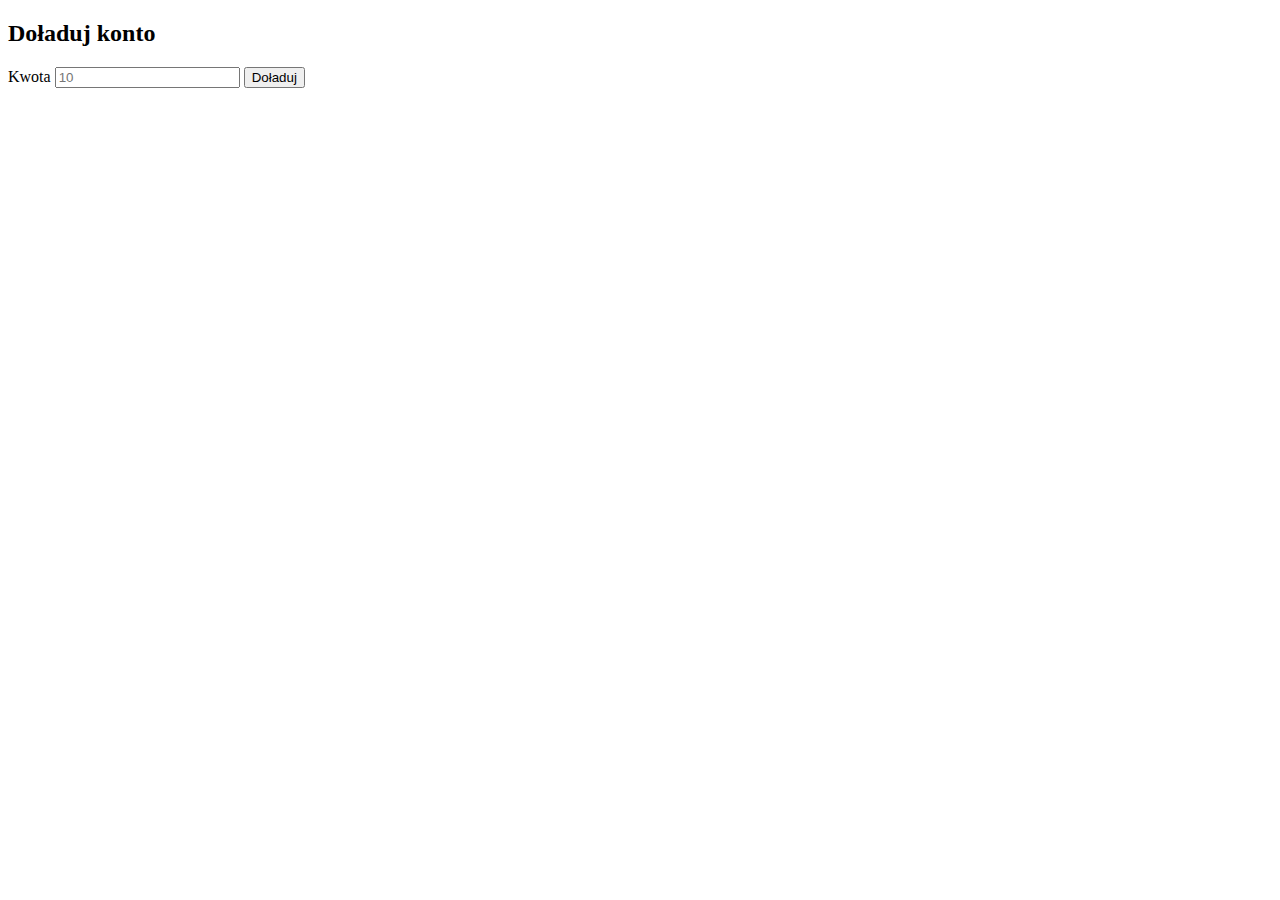
<file: src/main/resources/templates/add-balance.html>
<!DOCTYPE html>
<html lang="en"
      xmlns:th="http://www.thymeleaf.org"
      xmlns:sec="http://www.thymeleaf.org/extras/spring-security">
<head>
    <meta charset="UTF-8">
    <title>Doładuj konto</title>
    <link href="https://cdn.jsdelivr.net/npm/bootstrap@5.0.2/dist/css/bootstrap.min.css"
          rel="stylesheet"
          integrity="sha384-EVSTQN3/azprG1Anm3QDgpJLIm9Nao0Yz1ztcQTwFspd3yD65VohhpuuCOmLASjC"
          crossorigin="anonymous">
    <link th:href="@{/css/add-balance.css}" rel="stylesheet">
</head>
<body>
<th:block th:replace="nav.html"></th:block>
<div class="container">
        <div class="row col-md-8 offset-md-2">
            <div class="card">
                <div class="card-header">
                    <h2 class="text-center">Doładuj konto</h2>
                </div>
                <div class="card-body">
                    <form id="balance-form" method="post" role="form" th:action="@{/api/user/add-balance}">
                        <label for="value">Kwota</label>
                        <input type="number" min="0" placeholder="10" name="value" id="value">
                        <button type="submit">Doładuj</button>
                    </form>
                    <div id="message"></div>
                </div>
            </div>
        </div>
</div>
<script th:src="@{/js/add-balance.js}"></script>
</body>
</html>
</file>
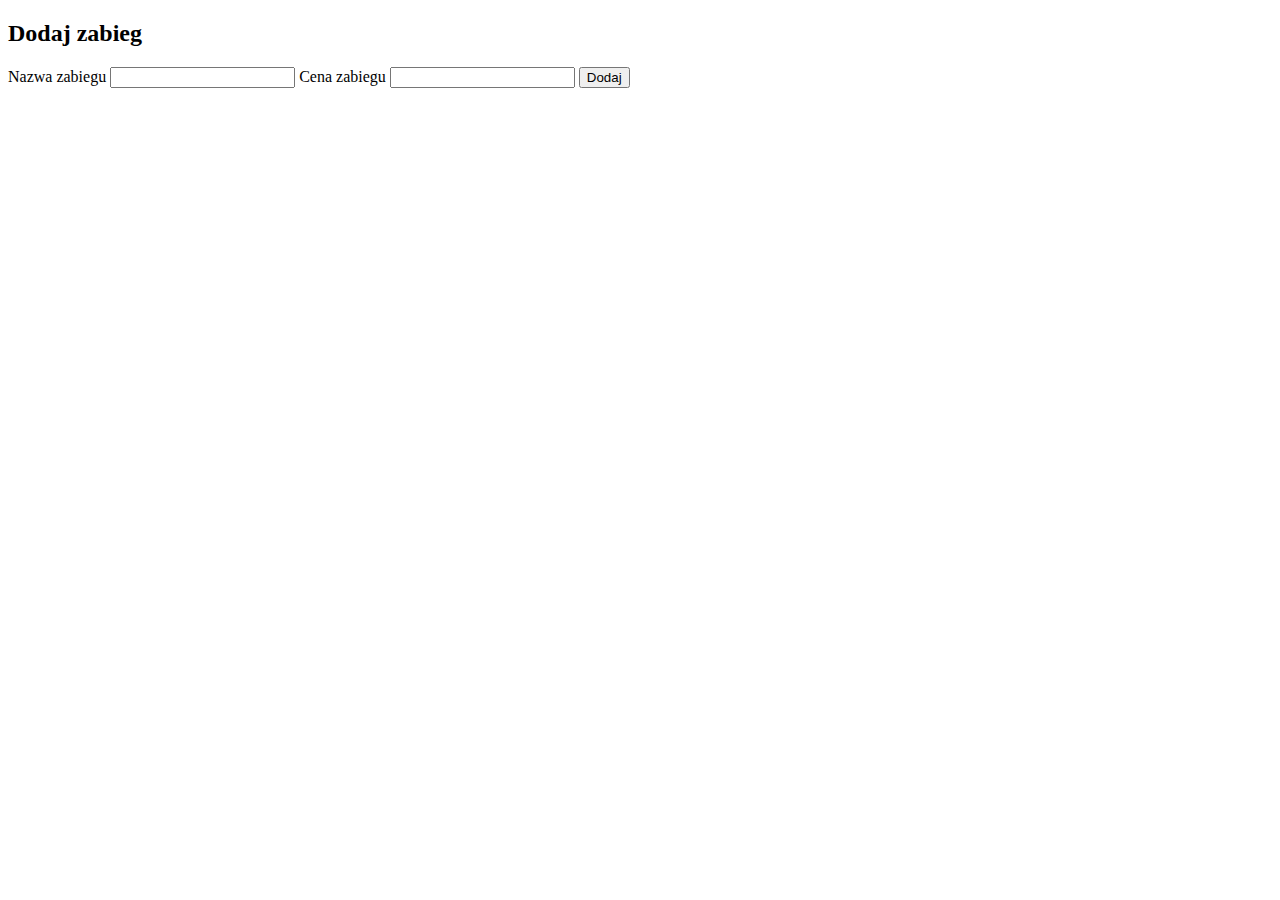
<file: src/main/resources/templates/add-surgery.html>
<!DOCTYPE html>
<html lang="en"
      xmlns:th="http://www.thymeleaf.org"
      xmlns:sec="http://www.thymeleaf.org/extras/spring-security">
<head>
    <meta charset="UTF-8">
    <title>Dodawanie zabiegu</title>
    <link href="https://cdn.jsdelivr.net/npm/bootstrap@5.0.2/dist/css/bootstrap.min.css"
          rel="stylesheet"
          integrity="sha384-EVSTQN3/azprG1Anm3QDgpJLIm9Nao0Yz1ztcQTwFspd3yD65VohhpuuCOmLASjC"
          crossorigin="anonymous">
</head>
<body>
<th:block th:replace="nav.html"></th:block>
<div class="container">
    <div class="row col-md-8 offset-md-2">
        <div class="card">
            <div class="card-header">
                <h2 class="text-center">Dodaj zabieg</h2>
            </div>
            <div class="card-body">
                <form method="post" action="/api/surgery/add">
                    <label for="name">Nazwa zabiegu</label>
                    <input id="name" name="name">
                    <label for="price">Cena zabiegu</label>
                    <input id="price" name="price" type="number" min="0">
                    <button type="submit">Dodaj</button>
                </form>
            </div>
        </div>
    </div>
</div>
</body>
</html>
</file>
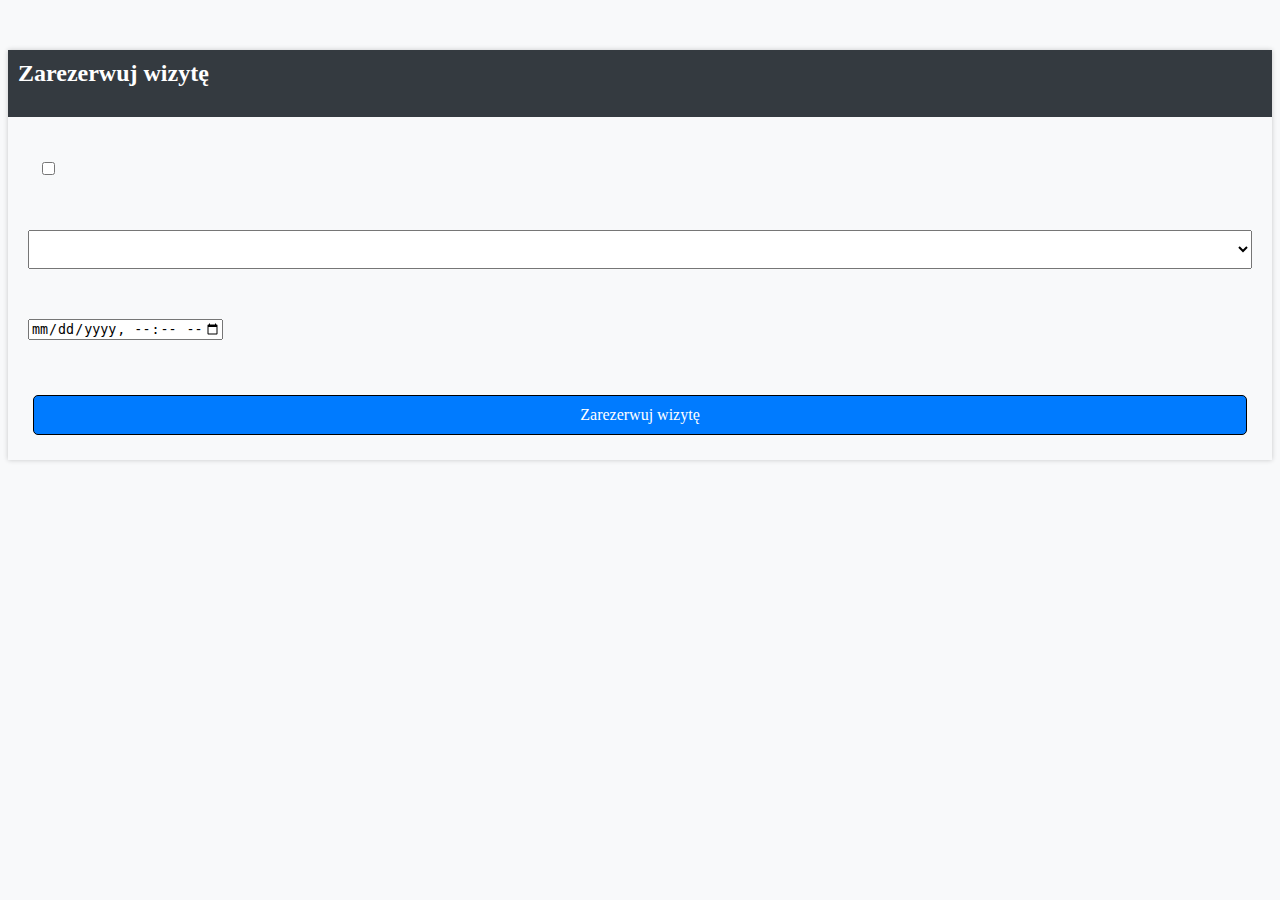
<file: src/main/resources/templates/book.html>
<!DOCTYPE html>
<html lang="en"
      xmlns:th="http://www.thymeleaf.org"
      xmlns:sec="http://www.thymeleaf.org/extras/spring-security">
<head>
    <meta charset="UTF-8">
    <title>Zarezerwuj wizyte</title>
    <link href="https://cdn.jsdelivr.net/npm/bootstrap@5.0.2/dist/css/bootstrap.min.css"
          rel="stylesheet"
          integrity="sha384-EVSTQN3/azprG1Anm3QDgpJLIm9Nao0Yz1ztcQTwFspd3yD65VohhpuuCOmLASjC"
          crossorigin="anonymous">
    <link th:href="@{/css/book.css}" href="../static/css/book.css" rel="stylesheet">
</head>
<body>
<th:block th:replace="nav.html"></th:block>
<div class="container">
    <div class="row col-md-8 offset-md-2">
        <div class="card">
            <div class="card-header">
                <h2 class="text-center">Zarezerwuj wizytę</h2>
            </div>
            <div class="card-body">
                <form method="post" action="/api/surgery/add">
                    <div class="surgeries">
                        <div th:each="surgery : ${surgeries}">
                            <label th:for="${surgery}"></label>
                            <input type="checkbox" th:name="surgeries"
                                   th:id="${surgery}"
                                   th:text="${surgery}"
                                    th:value="${surgery}">
                        </div>
                    </div>
                    <div>
                        <select>
                            <option th:if="${!isDoctor}" th:each="doctor : ${doctors}" th:value="${doctor.getId()}"
                                    th:text="|${doctor.firstName} ${doctor.lastName}|"></option>
                            <option th:if="${isDoctor}" th:each="patient : ${patients}" th:value="${patient.getId()}"
                                    th:text="|${patient.firstName} ${patient.lastName}|"></option>
                        </select>
                    </div>
                    <div class="times">
                        <input type="datetime-local" id="meeting-time"
                               name="datetime" th:min="${start}" max="2023-12-31T00:00">
                    </div>
                    <span id="submit">Zarezerwuj wizytę</span>
                </form>
                <div id="message"></div>
            </div>
        </div>
    </div>
</div>

<script th:src="@{/js/book.js}" src="../static/js/book.js"></script>
</body>
</html>
</file>
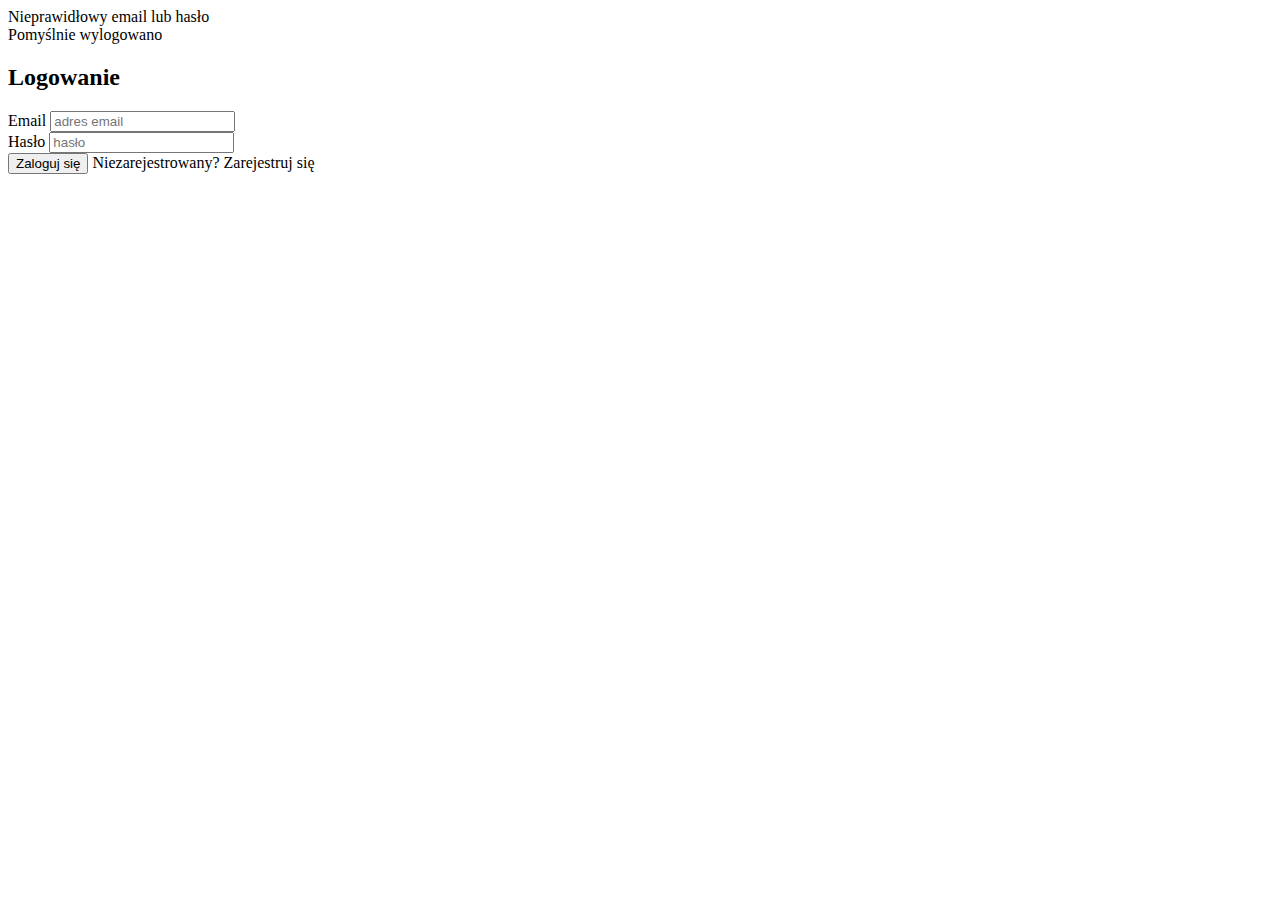
<file: src/main/resources/templates/login.html>
<!DOCTYPE html>
<html lang="en"
      xmlns:th="http://www.thymeleaf.org"
      xmlns:sec="http://www.thymeleaf.org/extras/spring-security">
<head>
    <meta charset="UTF-8">
    <title>Registration and Login System</title>
    <link href="https://cdn.jsdelivr.net/npm/bootstrap@5.0.2/dist/css/bootstrap.min.css"
          rel="stylesheet"
          integrity="sha384-EVSTQN3/azprG1Anm3QDgpJLIm9Nao0Yz1ztcQTwFspd3yD65VohhpuuCOmLASjC"
          crossorigin="anonymous">
</head>
<body>
<th:block th:replace="nav.html"></th:block>
<div class="container">
    <div class="row">
        <div class="col-md-6 offset-md-3">

            <div th:if="${param.error}">
                <div class="alert alert-danger">Nieprawidłowy email lub hasło</div>
            </div>
            <div th:if="${param.logout}">
                <div class="alert alert-success">Pomyślnie wylogowano</div>
            </div>

            <div class="card">
                <div class="card-header">
                    <h2 class="text-center">Logowanie</h2>
                </div>
                <div class="card-body">
                    <form method="post" role="form" th:action="@{/login}" class="form-horizontal">
                        <div class="form-group mb-3">
                            <label class="control-label">Email</label>
                            <input type="text" id="username" name="username" class="form-control" placeholder="adres email"/>
                        </div>

                        <div class="form-group mb-3">
                            <label class="control-label">Hasło</label>
                            <input type="password" id="password" name="password" class="form-control" placeholder="hasło"/>
                        </div>
                        <div class="form-group mb-3">
                            <button type="submit" class="btn btn-primary" >Zaloguj się</button>
                            <span>  Niezarejestrowany? <a th:href="@{/register}">Zarejestruj się</a></span>
                        </div>
                    </form>
                </div>
            </div>
        </div>
    </div>
</div>
</body>
</html>
</file>
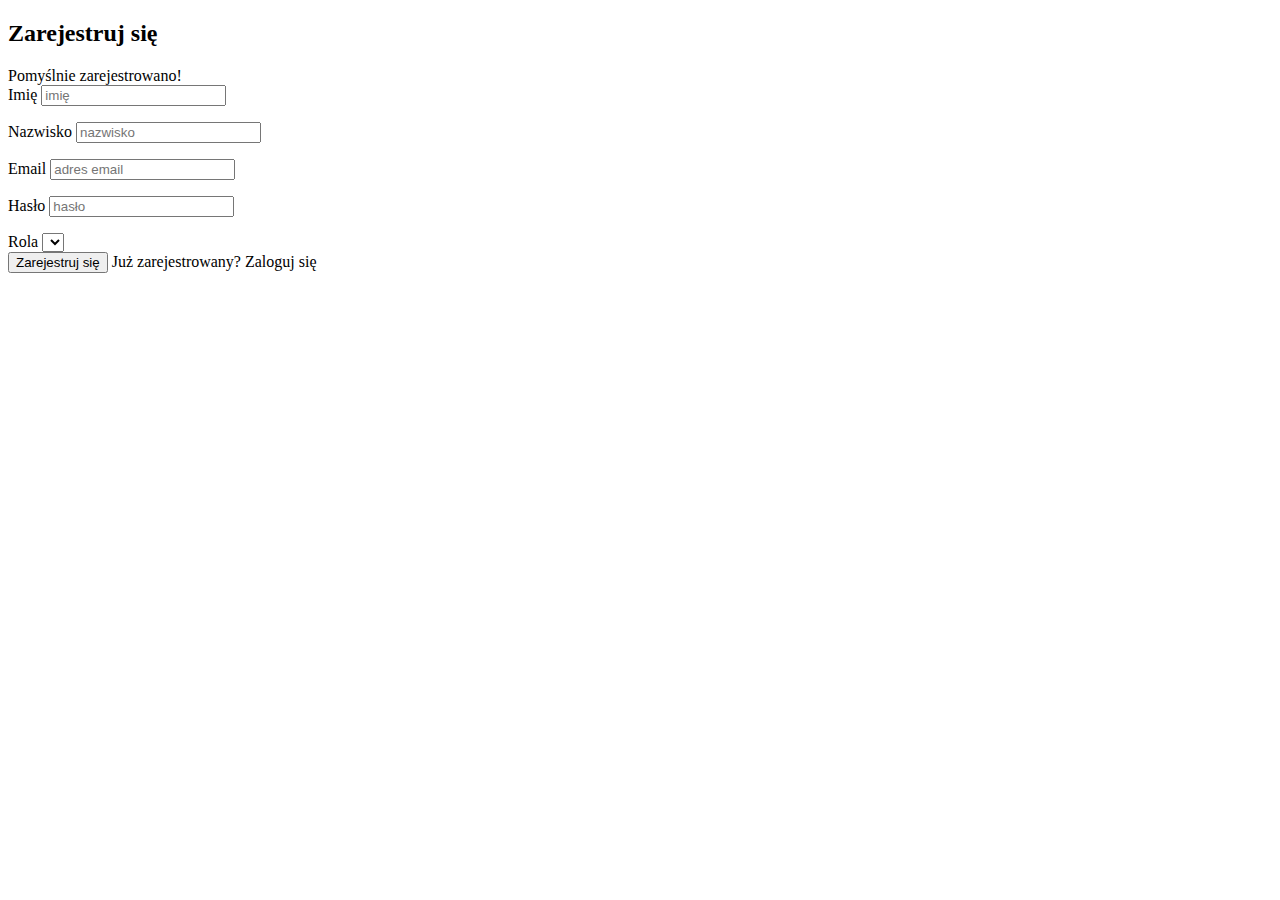
<file: src/main/resources/templates/register.html>
<!DOCTYPE html>
<html lang="en"
      xmlns:th="http://www.thymeleaf.org"
      xmlns:sec="http://www.thymeleaf.org/extras/spring-security">
<head>
  <meta charset="UTF-8">
  <title>Registration and Login System</title>
  <link href="https://cdn.jsdelivr.net/npm/bootstrap@5.0.2/dist/css/bootstrap.min.css"
        rel="stylesheet"
        integrity="sha384-EVSTQN3/azprG1Anm3QDgpJLIm9Nao0Yz1ztcQTwFspd3yD65VohhpuuCOmLASjC"
        crossorigin="anonymous">
</head>
<body>
<th:block th:replace="nav.html"></th:block>
<div class="container">
  <div class="row col-md-8 offset-md-2">
    <div class="card">
      <div class="card-header">
        <h2 class="text-center">Zarejestruj się</h2>
      </div>
      <div th:if="${param.success}">
        <div class="alert alert-info">
          Pomyślnie zarejestrowano!
        </div>
      </div>
      <div class="card-body">
        <form method="post" role="form" th:action="@{/register/save}" th:object="${user}">
          <div class="form-group mb-3">
            <label class="form-label">Imię</label>
            <input class="form-control" id="firstName" name="firstName" placeholder="imię" th:field="*{firstName}" type="text"/>
            <p th:errors = "*{firstName}" class="text-danger"
               th:if="${#fields.hasErrors('firstName')}"></p>
          </div>

          <div class="form-group mb-3">
            <label class="form-label">Nazwisko</label>
            <input class="form-control" id="lastName" name="lastName" placeholder="nazwisko" th:field="*{lastName}" type="text"/>
            <p th:errors = "*{lastName}" class="text-danger" th:if="${#fields.hasErrors('lastName')}"></p>
          </div>

          <div class="form-group mb-3">
            <label class="form-label">Email</label>
            <input class="form-control" id="email" name="email" placeholder="adres email" th:field="*{email}" type="email"/>
            <p th:errors = "*{email}" class="text-danger" th:if="${#fields.hasErrors('email')}"></p>
          </div>

          <div class="form-group mb-3">
            <label class="form-label">Hasło</label>
            <input class="form-control" id="password" name="password" placeholder="hasło" th:field="*{password}" type="password"/>
            <p th:errors = "*{password}" class="text-danger" th:if="${#fields.hasErrors('password')}"></p>
          </div>

          <div class="form-group mb-3">
            <label class="form-label">Rola</label>
            <select th:field="*{roleType}">
              <option th:value="ROLE_PATIENT" th:text="Pacjent"></option>
              <option th:value="ROLE_DOCTOR" th:text="Lekarz"></option>
            </select>
          </div>
          <div class="form-group">
            <button class="btn btn-primary" type="submit">Zarejestruj się</button>
            <span>Już zarejestrowany? <a th:href="@{/login}">Zaloguj się</a></span>
          </div>
        </form>
      </div>
    </div>
  </div>
</div>
</body>
</html>
</file>
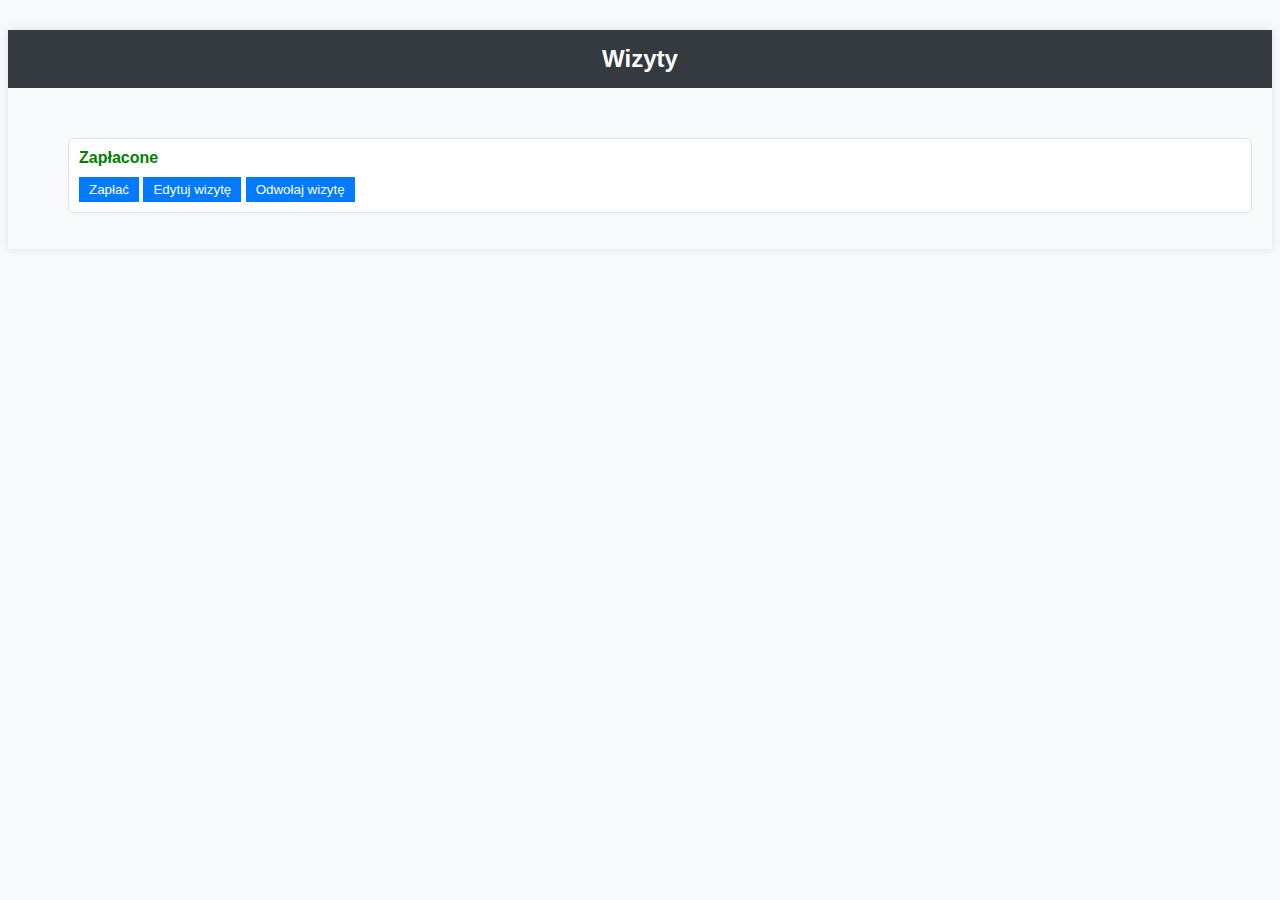
<file: src/main/resources/templates/visits.html>
<!DOCTYPE html>
<html lang="en"
      xmlns:th="http://www.thymeleaf.org"
      xmlns:sec="http://www.thymeleaf.org/extras/spring-security">
<head>
    <meta charset="UTF-8">
    <title>Podgląd wizyt</title>
    <link href="https://cdn.jsdelivr.net/npm/bootstrap@5.0.2/dist/css/bootstrap.min.css"
          rel="stylesheet"
          integrity="sha384-EVSTQN3/azprG1Anm3QDgpJLIm9Nao0Yz1ztcQTwFspd3yD65VohhpuuCOmLASjC"
          crossorigin="anonymous">
    <link href="../static/css/visits.css" th:href="@{/css/visits.css}" rel="stylesheet">
</head>
<body>
<th:block th:replace="nav.html"></th:block>
<div class="container">
    <div class="row col-md-8 offset-md-2">
        <div class="card">
            <div class="card-header">
                <h2 class="text-center">Wizyty</h2>
                <span id="balance" th:text="|Stan konta: ${balance} zł|"></span>
            </div>
            <div class="card-body">
                <div class="container">
                    <div th:each="visit : ${visits}">
                        <ul>
                            <li class="visit">
                                <div th:class="surgeries" th:attr="data-customdata=${visit.getId()}">
                                    <span class="visit-date" th:text="|${#temporals.format(visit.getStart(), 'EEEE, d MMMM yyyy, HH:mm')}|"></span>
                                    <div th:each="surgery : ${visit.getSurgeries()}">
                                        <div class="surgery" th:attr="data-price=${surgery.getPrice()}" th:text="|zabieg: ${surgery.getName()}, lekarz: ${visit.getDoctor().firstName} ${visit.getDoctor().lastName}, cena: ${surgery.getPrice()}zł|"></div>
                                    </div>
                                    <div th:if="${visit.isPaid()}">
                                        <span class="paid-label">Zapłacone</span>
                                    </div>
                                    <button class="pay" th:if="${!visit.isPaid() && visit.getDoctor().getId() != user.getId()}" th:attr="data-id=${visit.getId()}" sec:authorize="hasAuthority('ROLE_PATIENT')">Zapłać</button>
                                    <button class="edit" th:if="${#temporals.createNow().isBefore(visit.getStart())}" th:attr="data-id=${visit.getId()}">Edytuj wizytę</button>
                                    <button class="cancel" th:if="${#temporals.createNow().isBefore(visit.getStart())}" th:attr="data-id=${visit.getId()}">Odwołaj wizytę</button>
                                    <div id="dateModal" class="modal">
                                        <div class="modal-content">
                                            <span class="close">&times;</span>
                                            <h3>Wybierz nowy termin</h3>
                                            <input type="datetime-local" id="newDateInput">
                                            <button id="confirmDateBtn">Potwierdź</button>
                                        </div>
                                    </div>
                                </div>
                            </li>
                        </ul>
                    </div>
                    <div id="popup">
                        <div class="popup-message"></div>
                    </div>
                </div>
            </div>
        </div>
    </div>
</div>
    <script src="../static/js/visits.js" th:src="@{/js/visits.js}"></script>
</body>
</html>
</file>
<file: src/main/resources/static/css/book.css>
.surgeries {
    display: flex;
    flex-direction: column;
}

form {
    display: flex;
    flex-direction: column;
    justify-content: space-between;
    gap: 30px;
}

.card-body {
    margin: auto;
}

#submit {
    border: 1px solid black;
    background-color: green;
    color: white;
    padding: 5px;
    margin: 5px;
    text-align: center;
}

#submit:hover {
    cursor: pointer;
}

body {
    background-color: #f8f9fa;
}

.container {
    margin-top: 50px;
}

.card {
    border: none;
    box-shadow: 0px 0px 5px 0px rgba(0, 0, 0, 0.2);
}

.card-header {
    background-color: #343a40;
    color: #fff;
    padding: 10px;
}

.card-body {
    padding: 20px;
}

h2 {
    margin-top: 0;
}

form {
    margin-top: 20px;
}

.surgeries {
    margin-bottom: 20px;
    font-size: 20px;
}

label {
    margin-right: 10px;
}

input[type="checkbox"] {
    margin-right: 5px;
}

select {
    width: 100%;
    padding: 10px;
    margin-bottom: 20px;
}

.times {
    margin-bottom: 20px;
}

#submit {
    display: inline-block;
    background-color: #007bff;
    color: #fff;
    padding: 10px 20px;
    cursor: pointer;
    border-radius: 5px;
}

#submit:hover {
    background-color: #0056b3;
}

.error {
    color: red;
}

.success {
    color: green;
}
</file>
